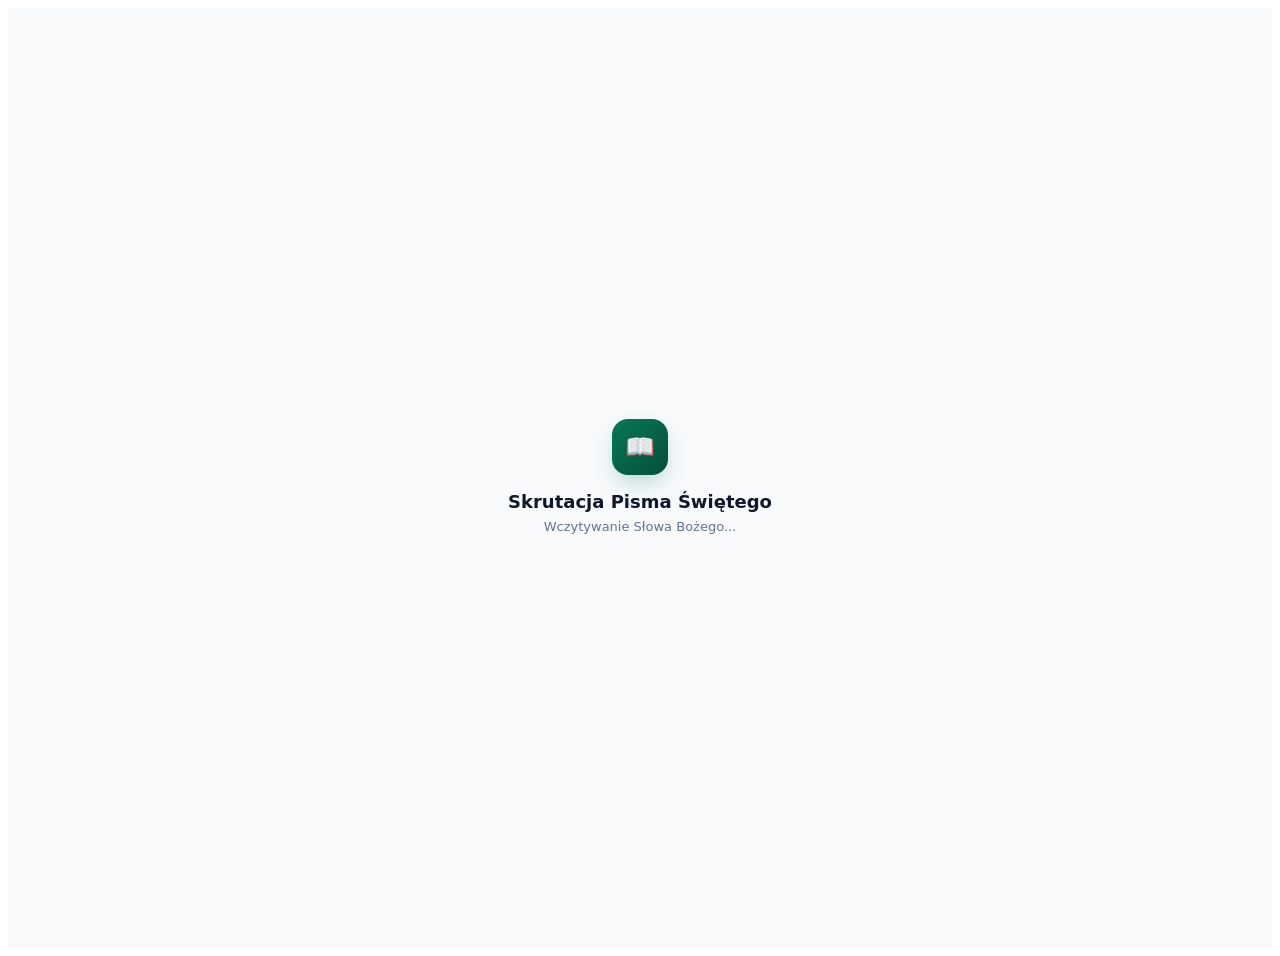
<file: index.html>
<!doctype html>
<html lang="pl">
  <head>
    <!-- Google tag (gtag.js) -->
    <script async src="https://www.googletagmanager.com/gtag/js?id=G-NNYLZEWGYF"></script>
    <script>
      window.dataLayer = window.dataLayer || [];
      function gtag(){dataLayer.push(arguments);}
      gtag('js', new Date());

      gtag('config', 'G-NNYLZEWGYF');
    </script>

    <meta charset="UTF-8" />
    <meta name="viewport" content="width=device-width, initial-scale=1.0, maximum-scale=1.0, user-scalable=no, viewport-fit=cover" />
    <title>Skrutacja Pisma Świętego — Scrutatio Scripturae</title>
    <meta name="description" content="Przewodnik, interaktywny notatnik i asystent metody skrutacji Pisma Świętego z łańcuchem odnośników biblijnych i prowadzoną modlitwą." />
    <meta property="og:title" content="Skrutacja Pisma Świętego — Scrutatio Scripturae" />
    <meta property="og:description" content="Przewodnik, interaktywny notatnik i asystent metody skrutacji Pisma Świętego z łańcuchem odnośników biblijnych i prowadzoną modlitwą." />
    <meta property="og:type" content="website" />
    <meta name="twitter:card" content="summary_large_image" />

    <!-- PWA & Mobile Web App Settings -->
    <link rel="manifest" href="/manifest.json" />
    <meta name="theme-color" content="#ffffff" />
    <meta name="apple-mobile-web-app-capable" content="yes" />
    <meta name="apple-mobile-web-app-status-bar-style" content="default" />
    <meta name="apple-mobile-web-app-title" content="Skrutacja" />
    <link rel="apple-touch-icon" href="/icon-192.svg" />
    <link rel="icon" type="image/svg+xml" href="/icon-192.svg" />

    <link rel="preconnect" href="https://fonts.googleapis.com">
    <link rel="preconnect" href="https://fonts.gstatic.com" crossorigin>
    <link href="https://fonts.googleapis.com/css2?family=Cinzel:wght@500;600;700;800&family=Newsreader:ital,opsz,wght@0,6..72,400;0,6..72,500;0,6..72,600;1,6..72,400;1,6..72,500&family=Plus+Jakarta+Sans:wght@400;500;600;700&display=swap" rel="stylesheet">
  </head>
  <body class="bg-slate-50 text-slate-900 antialiased selection:bg-emerald-100 selection:text-emerald-900">
    <div id="root">
      <div style="min-height: 100vh; display: flex; flex-direction: column; align-items: center; justify-content: center; background-color: #f8fafc; font-family: system-ui, -apple-system, sans-serif; color: #0f172a; padding: 20px; text-align: center;">
        <div style="width: 56px; height: 56px; border-radius: 16px; background: linear-gradient(135deg, #047857, #064e3b); display: flex; align-items: center; justify-content: center; color: white; font-size: 24px; box-shadow: 0 10px 25px -5px rgba(4, 120, 87, 0.3); margin-bottom: 16px;">
          📖
        </div>
        <div style="font-size: 18px; font-weight: 700; color: #0f172a; margin-bottom: 6px;">
          Skrutacja Pisma Świętego
        </div>
        <div style="font-size: 13px; color: #64748b; max-width: 280px; line-height: 1.4;">
          Wczytywanie Słowa Bożego...
        </div>
      </div>
    </div>
    <script type="module" src="/src/main.tsx"></script>
    <script>
      if ('serviceWorker' in navigator) {
        window.addEventListener('load', () => {
          navigator.serviceWorker.register('/sw.js').then(reg => {
            // Check for updates periodically
            if (reg) {
              reg.update().catch(() => {});
            }
          }).catch(err => {
            console.log('SW registration notice:', err);
          });
        });
      }
    </script>
  </body>
</html>
</file>
